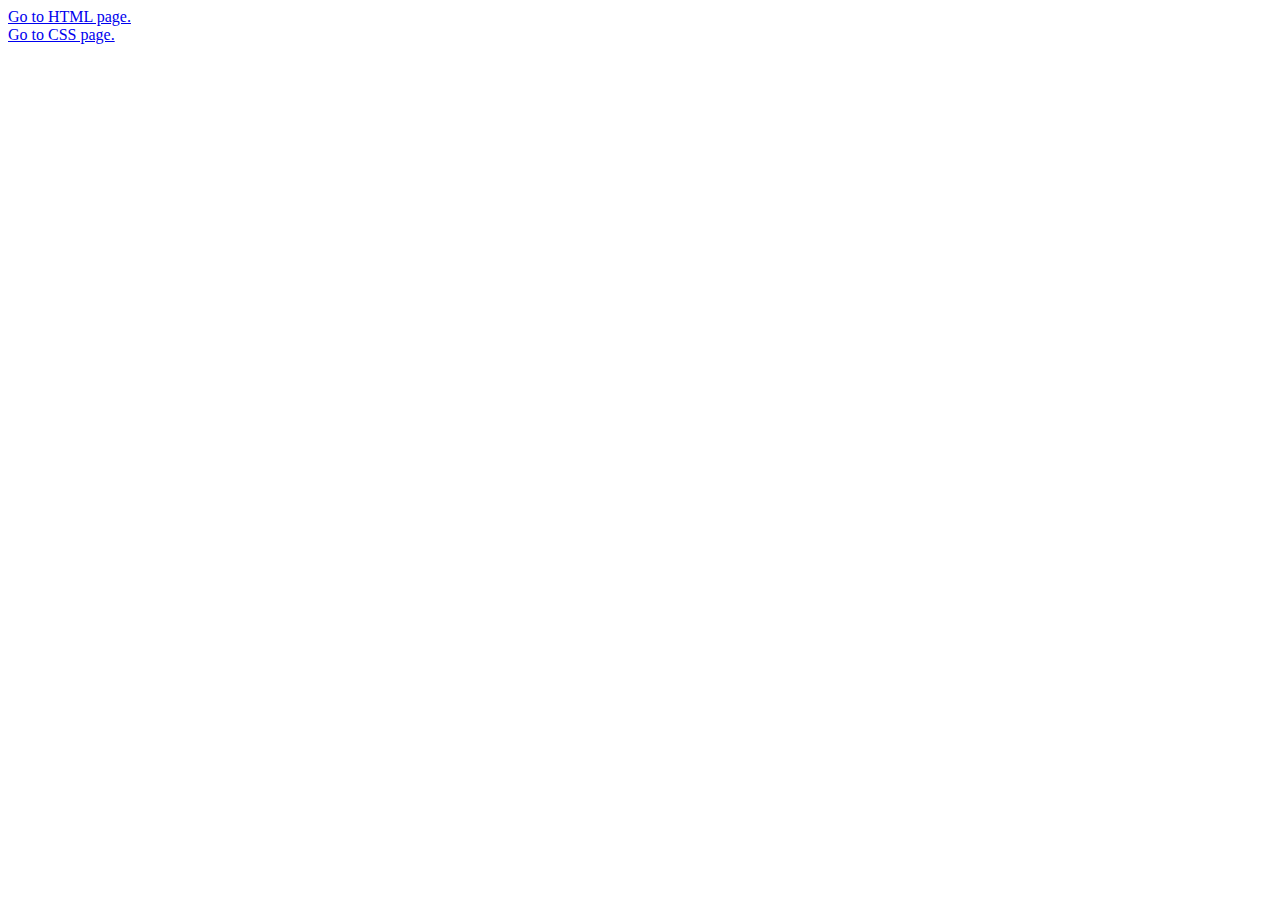
<file: index.html>
<!DOCTYPE html>
<html lang="en">
<head>
    <meta charset="UTF-8">
    <meta name="viewport" content="width=device-width, initial-scale=1.0">
    <title>Content</title>
</head>
<body>
    <a href="WebPage.html">Go to HTML page.</a><br>
    <a href="WebPage.css">Go to CSS page.</a>
</body>
</html>
</file>
